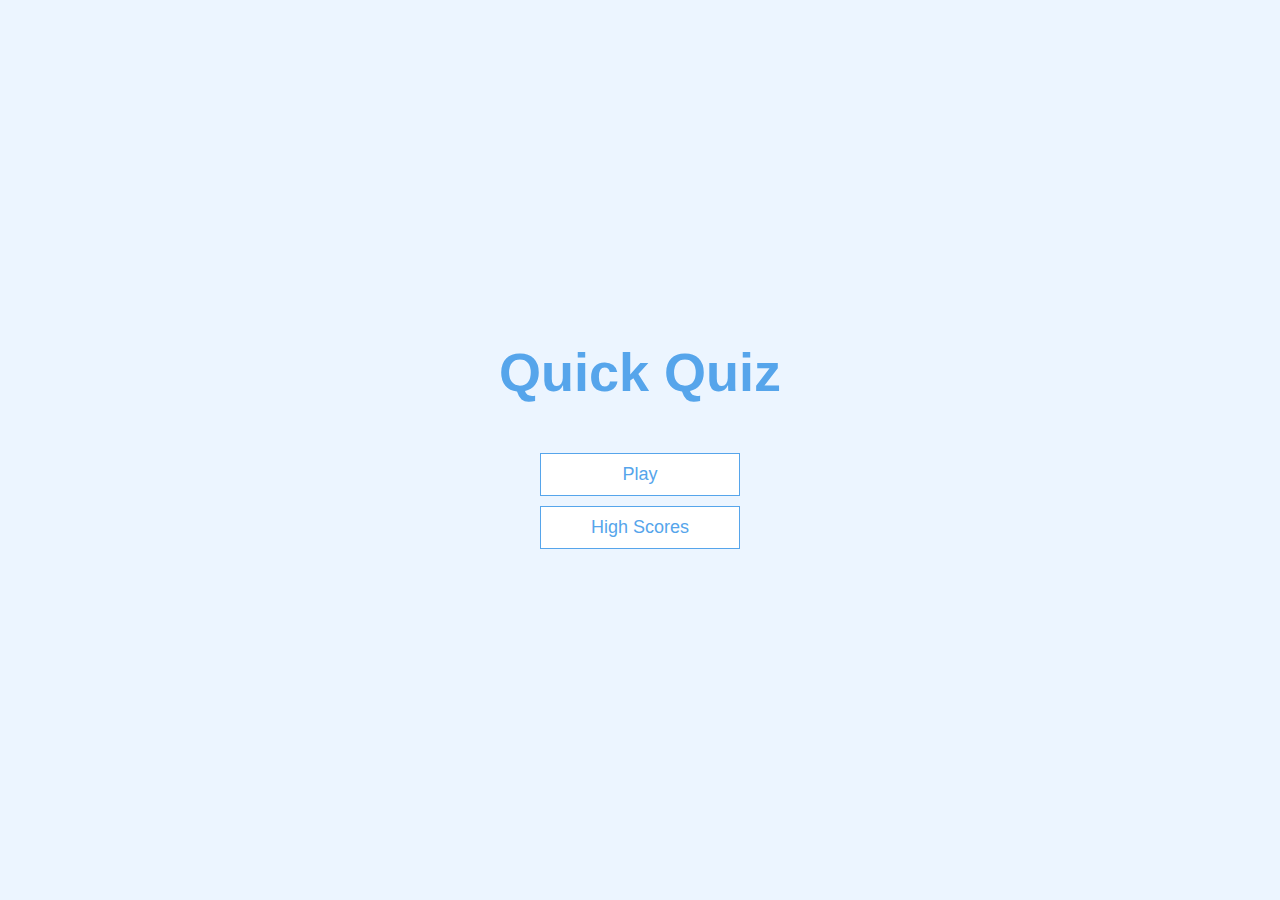
<file: index.html>
<!DOCTYPE html>
<html lang="en">
  <head>
    <meta charset="UTF-8" />
    <meta name="viewport" content="width=device-width, initial-scale=1.0" />
    <meta http-equiv="X-UA-Compatible" content="ie=edge" />
    <title>Quick Quiz</title>
    <link rel="stylesheet" href="app.css" />
  </head>
  <body>
    <div class="container">
      <div id="home" class="flex-center flex-column">
        <h1>Quick Quiz</h1>
        <a class="btn" href="/category.html">Play</a>
        <a class="btn" href="/highscores.html">High Scores</a>
      </div>
    </div>
  </body>
</html>
</file>
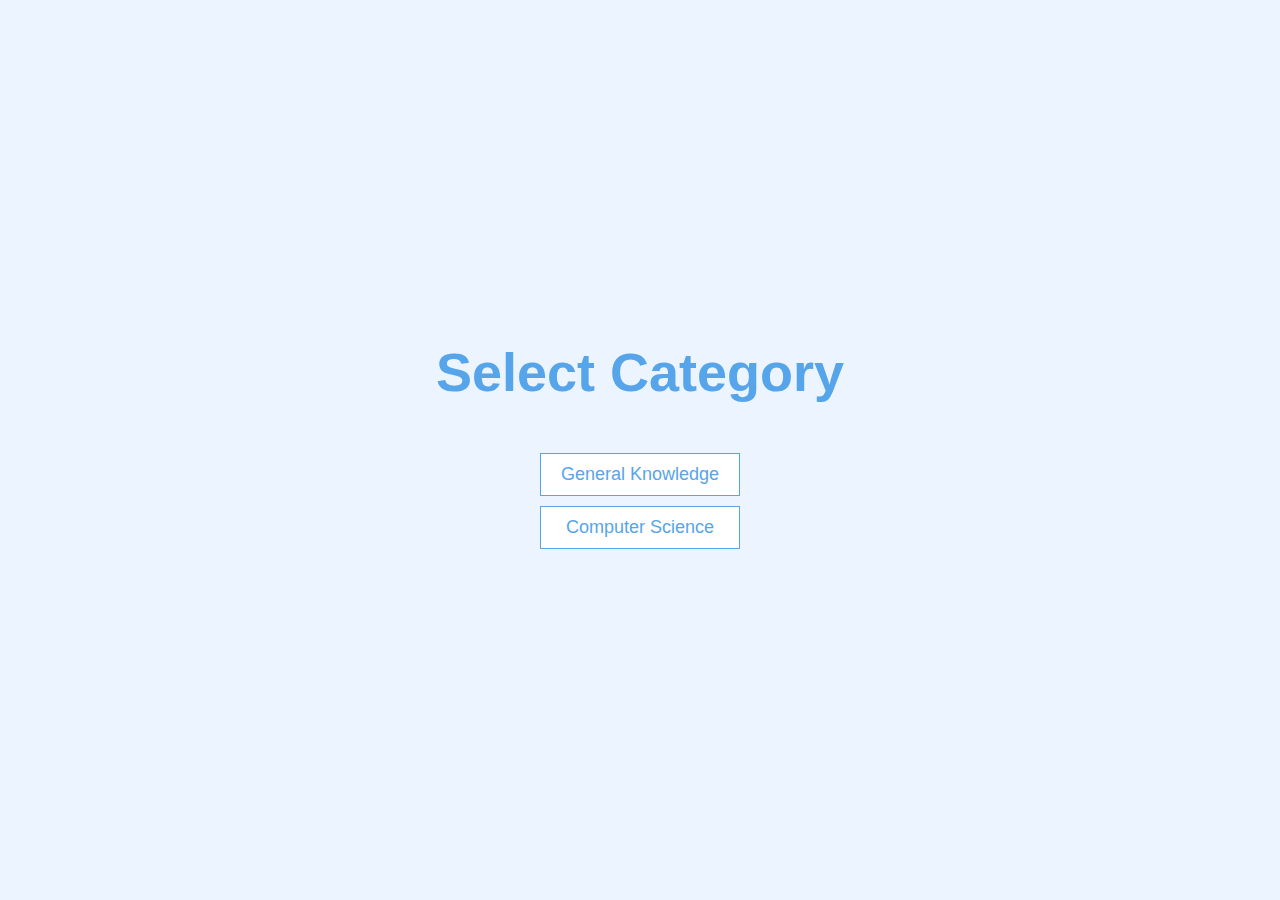
<file: category.html>
<!DOCTYPE html>
<html lang="en">
  <head>
    <meta charset="UTF-8" />
    <meta name="viewport" content="width=device-width, initial-scale=1.0" />
    <meta http-equiv="X-UA-Compatible" content="ie=edge" />
    <title>Select Category</title>
    <link rel="stylesheet" href="app.css" />
  </head>
  <body>
    <div class="container">
      <div id="category" class="flex-center flex-column">
        <h1>Select Category</h1>
        <button class="btn" type="button" id="genKnowledge">General Knowledge</button>
        <button class="btn" type="button" id="compScience">Computer Science</button>
      </div>
    </div>
    <script src="category.js"></script>
  </body>
</html>
</file>
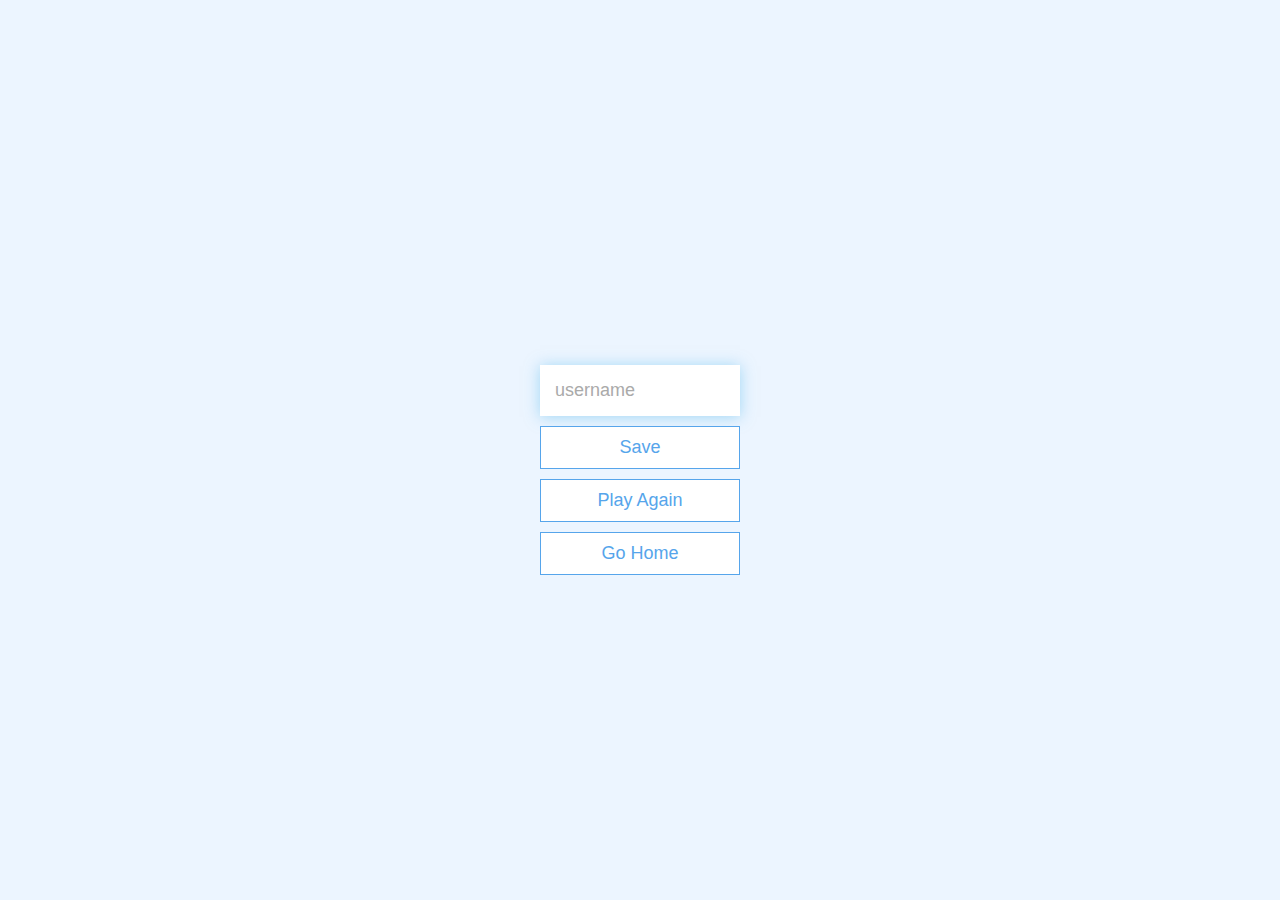
<file: end.html>
<!DOCTYPE html>
<html lang="en">
  <head>
    <meta charset="UTF-8" />
    <meta name="viewport" content="width=device-width, initial-scale=1.0" />
    <meta http-equiv="X-UA-Compatible" content="ie=edge" />
    <title>Congrats!</title>
    <link rel="stylesheet" href="app.css" />
  </head>
  <body>
    <div class="container">
      <div id="end" class="flex-center flex-column">
        <h1 id="finalScore"></h1>
        <form>
          <input
            type="text"
            name="username"
            id="username"
            placeholder="username"
          />
          <button
            type="submit"
            class="btn"
            id="saveScoreBtn"
            onclick="saveHighScore(event)"
            disabled
          >
            Save
          </button>
        </form>
        <a class="btn" href="/category.html">Play Again</a>
        <a class="btn" href="/">Go Home</a>
      </div>
    </div>
    <script src="end.js"></script>
  </body>
</html>
</file>
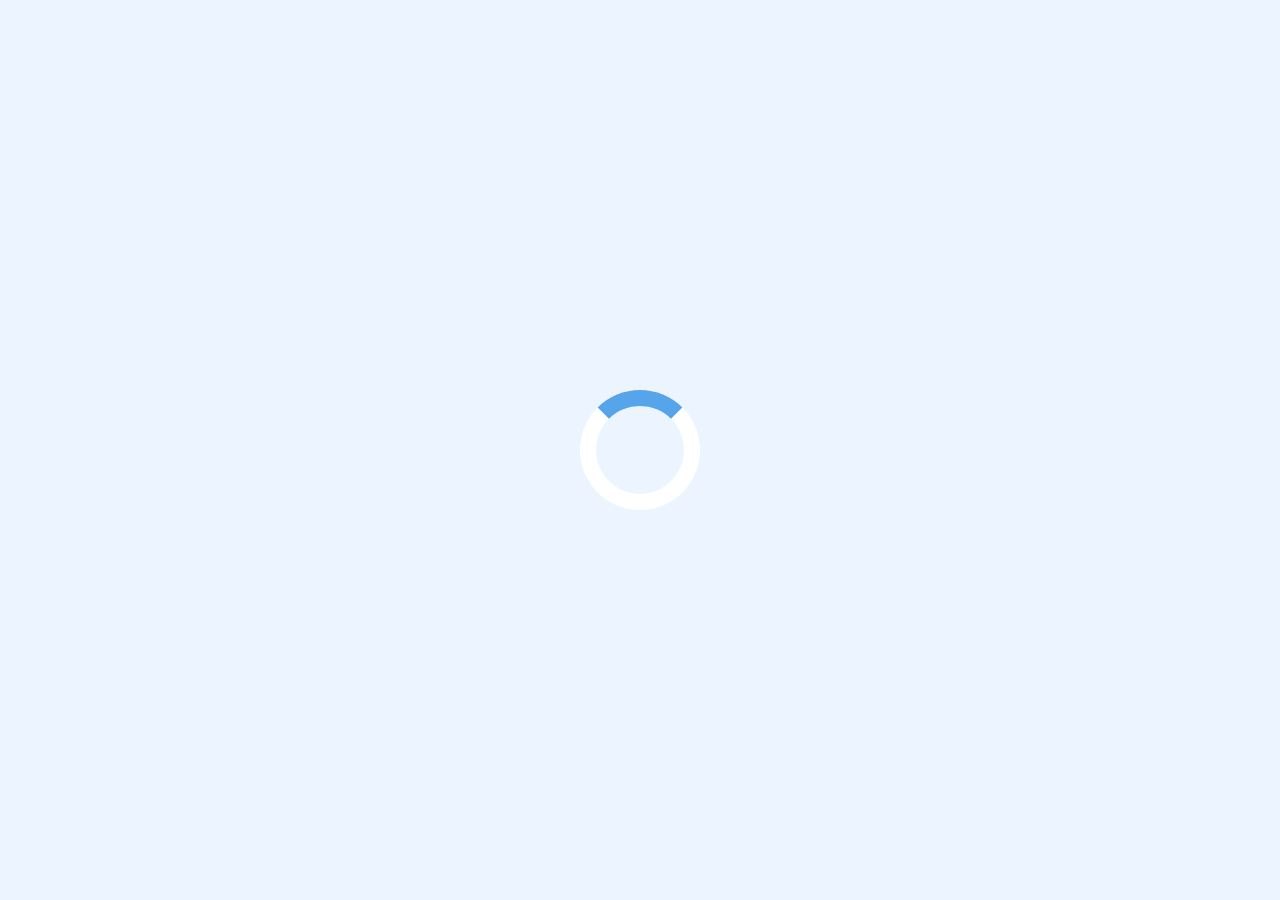
<file: game.html>
<!DOCTYPE html>
<html lang="en">
  <head>
    <meta charset="UTF-8" />
    <meta name="viewport" content="width=device-width, initial-scale=1.0" />
    <meta http-equiv="X-UA-Compatible" content="ie=edge" />
    <title>Quick Quiz - Play</title>
    <link rel="stylesheet" href="app.css" />
    <link rel="stylesheet" href="game.css" />
  </head>
  <body>
    <div class="container">
      <div id="loader"></div>
      <div id="game" class="justify-center flex-column hidden">
        <div id="hud">
          <div id="hud-item">
            <p id="progressText" class="hud-prefix">
              Question
            </p>
            <div id="progressBar">
              <div id="progressBarFull"></div>
            </div>
          </div>
          <div id="hud-item">
            <p class="hud-prefix">
              Score
            </p>
            <h1 class="hud-main-text" id="score">
              0
            </h1>
          </div>
        </div>
        <h2 id="question">What is the answer to this questions?</h2>
        <div class="choice-container">
          <p class="choice-prefix">A</p>
          <p class="choice-text" data-number="1"></p>
        </div>
        <div class="choice-container">
          <p class="choice-prefix">B</p>
          <p class="choice-text" data-number="2"></p>
        </div>
        <div class="choice-container">
          <p class="choice-prefix">C</p>
          <p class="choice-text" data-number="3"></p>
        </div>
        <div class="choice-container">
          <p class="choice-prefix">D</p>
          <p class="choice-text" data-number="4"></p>
        </div>
      </div>
    </div>
    <script src="game.js"></script>
  </body>
</html>
</file>
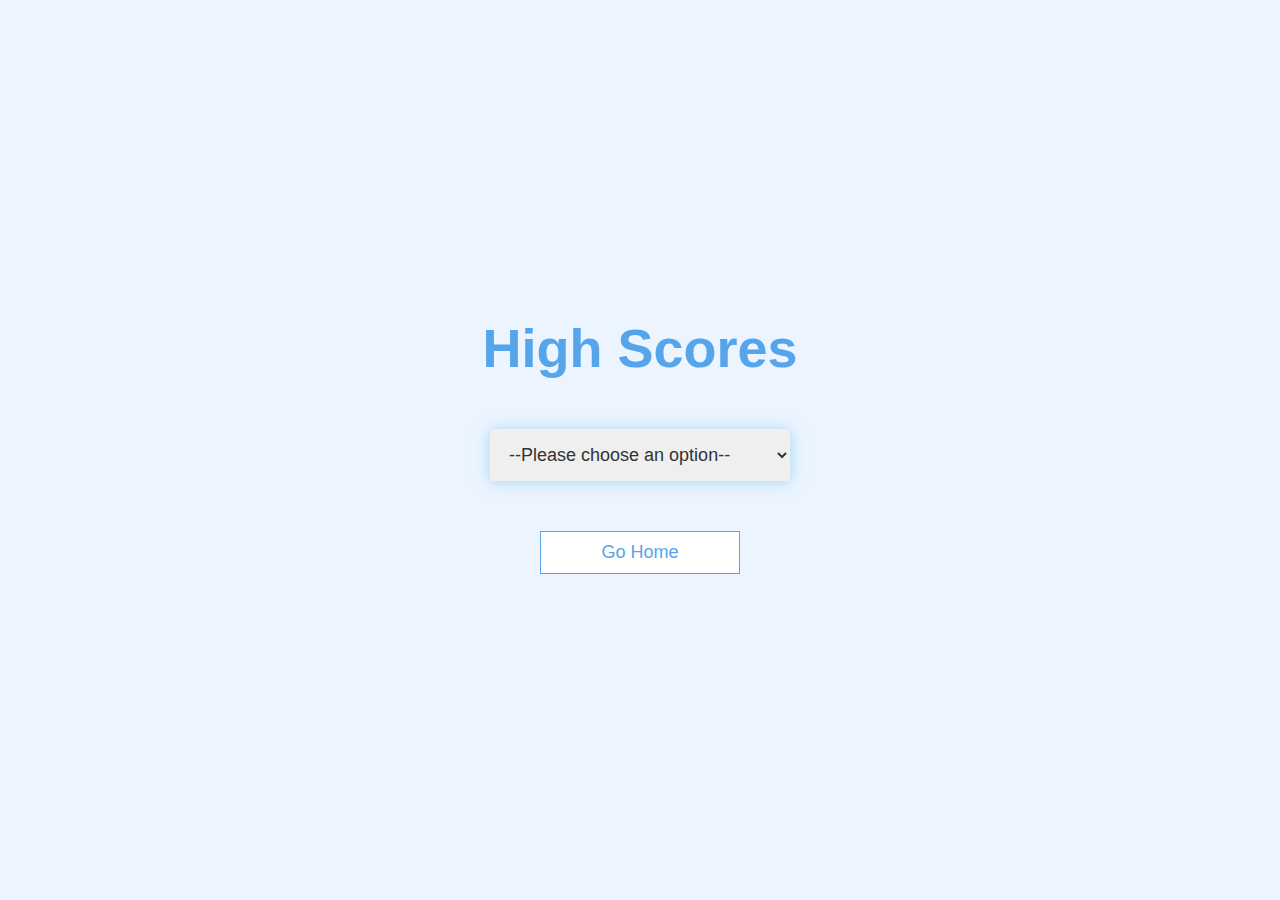
<file: highscores.html>
<!DOCTYPE html>
<html lang="en">
  <head>
    <meta charset="UTF-8" />
    <meta name="viewport" content="width=device-width, initial-scale=1.0" />
    <meta http-equiv="X-UA-Compatible" content="ie=edge" />
    <title>High Scores</title>
    <link rel="stylesheet" href="app.css" />
    <link rel="stylesheet" href="highscores.css" />
  </head>
  <body>
    <div class="container">
      <div id="highScores" class="flex-center flex-column">
        <h1 id="finalScore">High Scores</h1>
        
          <select name="category" id="category">
            <option value="">--Please choose an option--</option>
              <option value="genKnowledge">General Knowledge</option>
              <option value="compScience">Computer Science</option> 
        
          </select>
        
        <ul id="highScoresList"></ul>
        <a class="btn" href="/">Go Home</a>
      </div>
    </div>
    <script src="highscores.js"></script>
  </body>
</html>
</file>
<file: app.css>
:root {
  background-color: #ecf5ff;
  font-size: 62.5%;
}

* {
  box-sizing: border-box;
  font-family: Arial, Helvetica, sans-serif;
  margin: 0;
  padding: 0;
  color: #333;
}

h1,
h2,
h3,
h4 {
  margin-bottom: 1rem;
}

h1 {
  font-size: 5.4rem;
  color: #56a5eb;
  margin-bottom: 5rem;
}

h1 > span {
  font-size: 2.4rem;
  font-weight: 500;
}

h2 {
  font-size: 4.2rem;
  margin-bottom: 4rem;
  font-weight: 700;
}

h3 {
  font-size: 2.8rem;
  font-weight: 500;
}

/* UTILITIES */

.container {
  width: 100vw;
  height: 100vh;
  display: flex;
  justify-content: center;
  align-items: center;
  max-width: 80rem;
  margin: 0 auto;
  padding: 2rem;
}

.container > * {
  width: 100%;
}

.flex-column {
  display: flex;
  flex-direction: column;
}

.flex-center {
  justify-content: center;
  align-items: center;
}

.justify-center {
  justify-content: center;
}

.text-center {
  text-align: center;
}

.hidden {
  display: none;
}

/* BUTTONS */
.btn {
  font-size: 1.8rem;
  padding: 1rem 0;
  width: 20rem;
  text-align: center;
  border: 0.1rem solid #56a5eb;
  margin-bottom: 1rem;
  text-decoration: none;
  color: #56a5eb;
  background-color: white;
}

.btn:hover {
  cursor: pointer;
  box-shadow: 0 0.4rem 1.4rem 0 rgba(86, 185, 235, 0.5);
  transform: translateY(-0.1rem);
  transition: transform 150ms;
}

.btn[disabled]:hover {
  cursor: not-allowed;
  box-shadow: none;
  transform: none;
}

/* FORMS */
form {
  width: 100%;
  display: flex;
  flex-direction: column;
  align-items: center;
}

input, select {
  margin-bottom: 1rem;
  width: 20rem;
  padding: 1.5rem;
  font-size: 1.8rem;
  border: none;
  box-shadow: 0 0.1rem 1.4rem 0 rgba(86, 185, 235, 0.5);
}

select{
  width: 30rem;
}

input::placeholder {
  color: #aaa;
}
</file>
<file: game.css>
.choice-container {
  display: flex;
  margin-bottom: 0.5rem;
  width: 100%;
  font-size: 1.8rem;
  border: 0.1rem solid rgb(86, 165, 235, 0.25);
  background-color: white;
}

.choice-container:hover {
  cursor: pointer;
  box-shadow: 0 0.4rem 1.4rem 0 rgba(86, 185, 235, 0.5);
  transform: translateY(-0.1rem);
  transition: transform 150ms;
}

.choice-prefix {
  padding: 1.5rem 2.5rem;
  background-color: #56a5eb;
  color: white;
}

.choice-text {
  padding: 1.5rem;
  width: 100%;
}

.correct {
  background-color: #28a745;
}

.incorrect {
  background-color: #dc3545;
}

/* HUD */

#hud {
  display: flex;
  justify-content: space-between;
}

.hud-prefix {
  text-align: center;
  font-size: 2rem;
}

.hud-main-text {
  text-align: center;
}

#progressBar {
  width: 20rem;
  height: 4rem;
  border: 0.3rem solid #56a5eb;
  margin-top: 1.5rem;
}

#progressBarFull {
  height: 3.4rem;
  background-color: #56a5eb;
  width: 0%;
}

/* LOADER */
#loader{
  border: 1.6rem solid white;
  border-radius: 50%;
  border-top: 1.6rem solid #56a5eb;
  width: 12rem;
  height: 12rem;
  animation: spin 2s linear infinite;
}

@keyframes spin{
  0%{
    transform: rotate(0deg);
  }
  100%{
    transform: rotate(360deg);
  }
}
</file>
<file: highscores.css>
#highScoresList {
  list-style: none;
  padding-left: 0;
  margin-bottom: 4rem;
}

.high-score {
  font-size: 2.8rem;
  margin-bottom: 0.5rem;
}

.high-score:hover {
  transform: scale(1.025);
}

label{
  font-size: 2.8rem;
  margin-bottom: 0.5rem;
}
</file>
